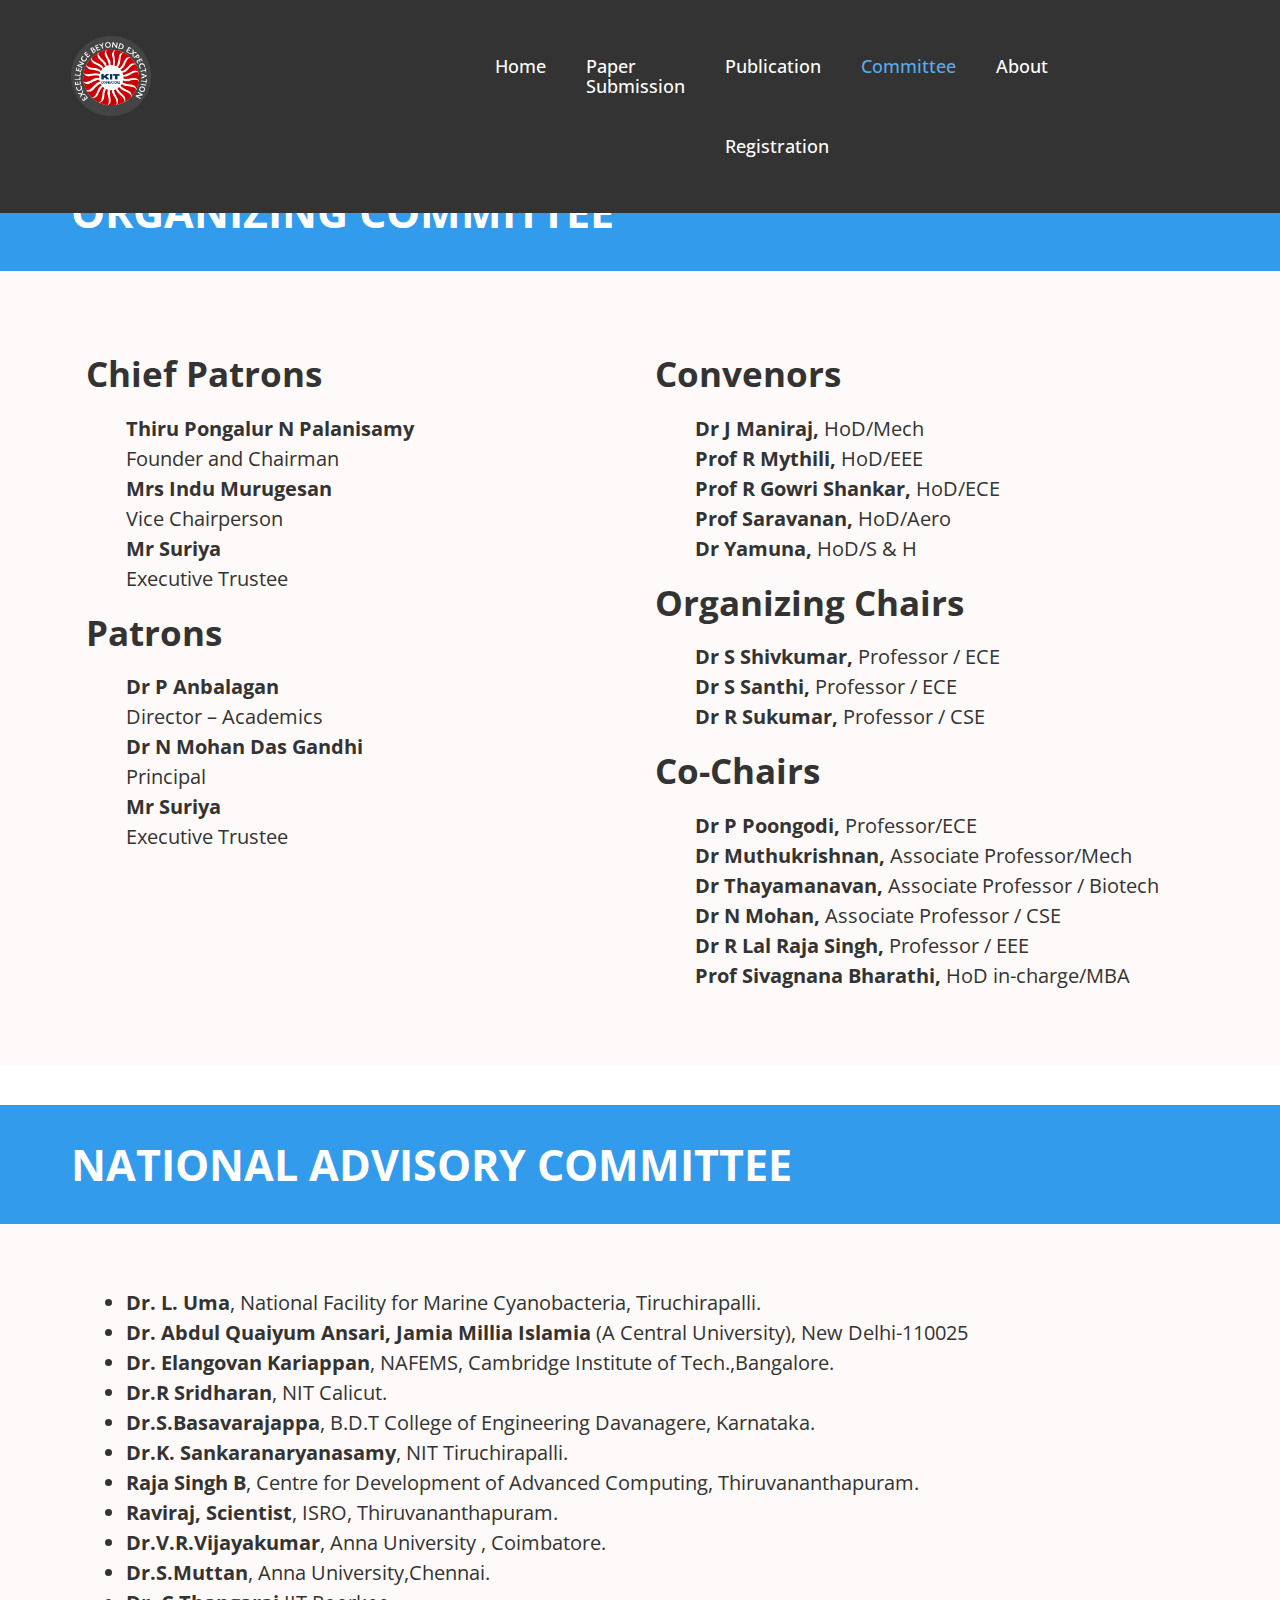
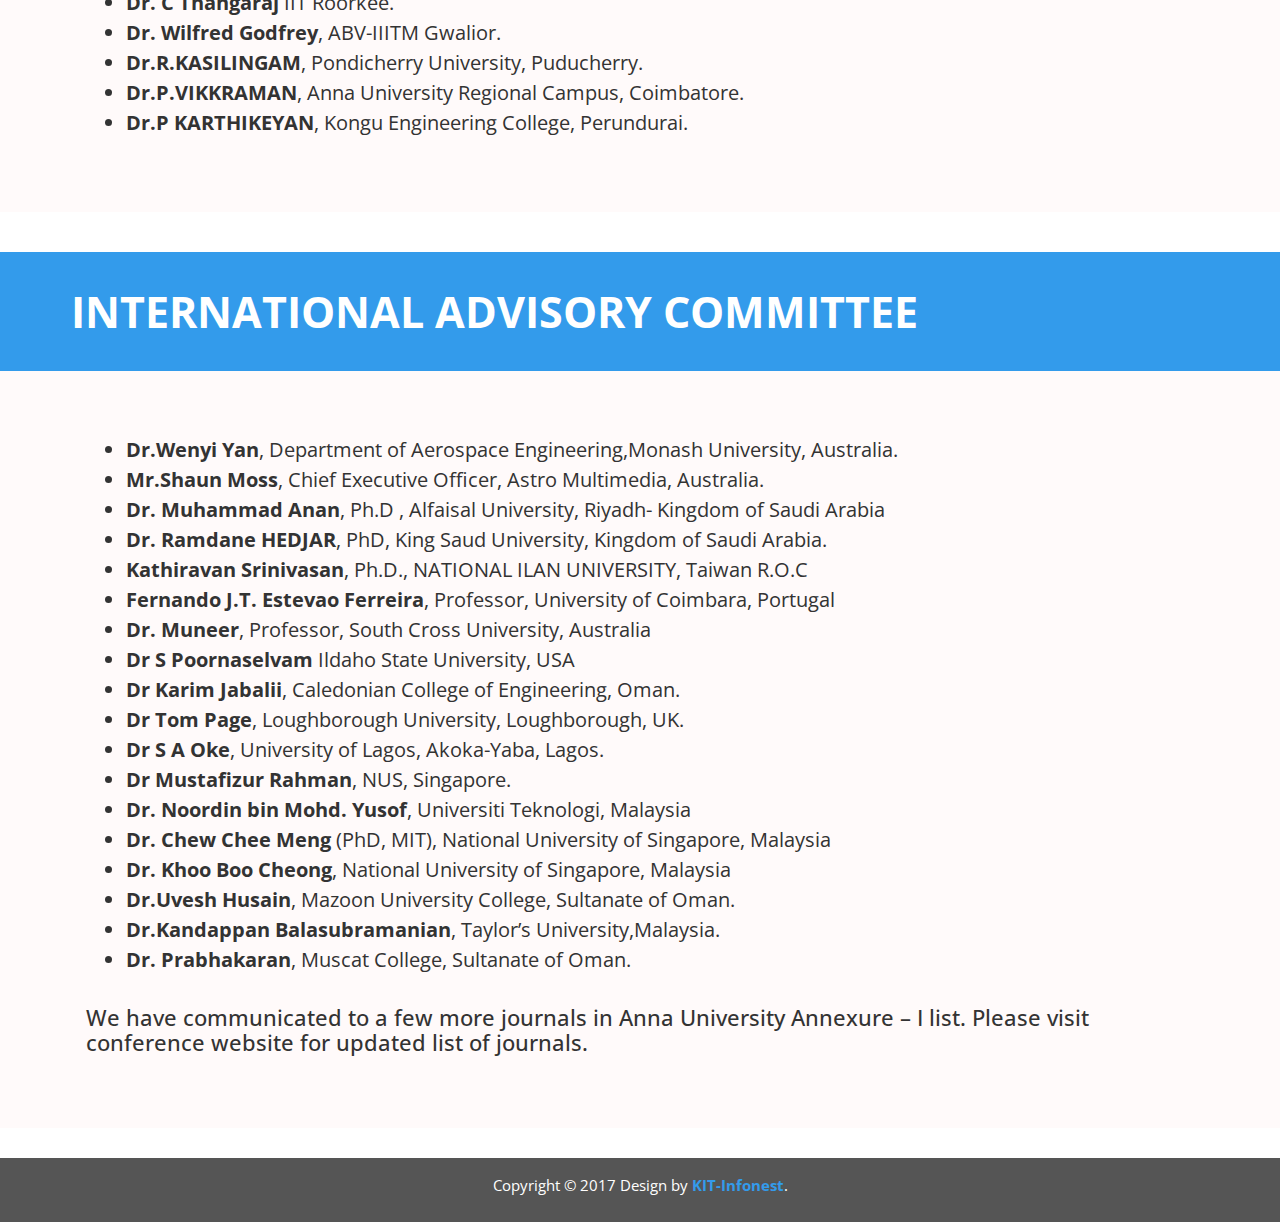
<file: committie.html>
<!DOCTYPE html>
<!--[if IE 9]> <html lang="en" class="ie9"> <![endif]-->
<!--[if !IE]><!-->
<html lang="en">
<!--<![endif]-->
	<head>
		<meta charset="utf-8">
		<title>KIT-ICSTEM</title>
		<meta name="description" content="KITCBE-ICSTEM">
		<meta name="author" content="G & J">

		<!-- Mobile Meta -->
		<!-- <meta name="viewport" content="width=device-width, initial-scale=1.0"> -->

		<!-- Favicon -->
		<link rel="shortcut icon" href="images/favicon.ico">

		<!-- Web Fonts -->
		<link href='http://fonts.googleapis.com/css?family=Open+Sans:400italic,700italic,400,700,300&amp;subset=latin,latin-ext' rel='stylesheet' type='text/css'>
		<link href='http://fonts.googleapis.com/css?family=Raleway:700,400,300' rel='stylesheet' type='text/css'>
		<link rel="stylesheet" href="https://cdnjs.cloudflare.com/ajax/libs/font-awesome/4.7.0/css/font-awesome.min.css">

		<!-- Bootstrap core CSS -->
		<link href="bootstrap/css/bootstrap.css" rel="stylesheet">

		<!-- Font Awesome CSS -->
		<link href="fonts/font-awesome/css/font-awesome.css" rel="stylesheet">

		<!-- Plugins -->
		<link href="css/animations.css" rel="stylesheet">

		<!-- Worthy core CSS file -->
		<link href="css/style.css" rel="stylesheet">

		<!-- Custom css -->
		<link href="css/custom.css" rel="stylesheet">
	</head>

	<body class="no-trans">
		<!-- scrollToTop -->
		<!-- ================ -->
		<div class="scrollToTop"><i class="icon-up-open-big"></i></div>

		<!-- header start -->
		<!-- ================ -->
		<header class="header fixed clearfix navbar navbar-fixed-top" style="background-color:#333">
			<div class="container">
				<div class="row">
					<div class="col-md-4">

						<!-- header-left start -->
						<!-- ================ -->
						<div class="header-left clearfix">

							<!-- logo -->
							<div class="logo smooth-scroll hidden-sm">
								<a href="#banner"><img id="logo" style="width:80px" src="images/logo.png" alt="Worthy"></a>
							</div>

							<!-- name-and-slogan -->
							<div class="site-name-and-slogan smooth-scroll">
								<div class="site-name" style="font-size:40px;"><a href="#banner"></a></div>
								<!-- <div class="site-slogan">Free Bootstrap Theme by <a target="_blank" href="http://htmlcoder.me">HtmlCoder</a></div> -->
							</div>

						</div>
						<!-- header-left end -->

					</div>
					<div class="col-md-8">

						<!-- header-right start -->
						<!-- ================ -->
						<div class="header-right clearfix">

							<!-- main-navigation start -->
							<!-- ================ -->
							<div class="main-navigation animated">

								<!-- navbar start -->
								<!-- ================ -->
								<nav class="navbar navbar-default" role="navigation">
									<div class="container-fluid">
										<div class="navbar-header">
											<button type="button" class="navbar-toggle" data-toggle="collapse" data-target="#myNavbar">
												<span class="icon-bar"></span>
												<span class="icon-bar"></span>
												<span class="icon-bar"></span>
											</button>
										</div>
										<div class="collapse navbar-collapse scrollspy smooth-scroll" id="myNavbar">
											<ul class="nav navbar-nav navbar-right">
												<li><a href="index.html" style="font-weight: 500;">Home</a></li>
												<li><a href="papers.html" style="font-weight: 500;">Paper<br>Submission</a></li>
												<li><a href="publication.html" style="font-weight: 500;">Publication</a></li>
												<li class="active"><a href="committie.html" style="font-weight: 500;">Committee</a></li>
												<li><a href="ieee.html" style="font-weight: 500;">About</a></li>
												<li><a href="Registration.html" style="font-weight: 500;">Registration</a></li>
											</ul>
										</div>
									</div>
									</div>
								</nav>
							</div>
						</div>
					</div>
				</div>
			</div>
		</header>

		<div class="">
			<div class="" style="background-color:#339BEB;margin-top:152px">
				<div class="container">
					<div class="pull-left" data-animation-effect="fadeIn">
						<h1 style="font-size:43px;color:#fff">ORGANIZING COMMITTEE <span></span></h1>
					</div>
				</div>
			</div>
			<div class="">
				<div class="">
					<div class="jumbotron" style="background-color:snow">
							<div class="container">
								<div class="col-lg-6">
									<h1 style="font-size:35px;">Chief Patrons </h1>
									<ul style="list-style:none;font-size:20px">
										<li><b>Thiru Pongalur N Palanisamy</b><br>
										Founder and Chairman</li>
										<li><b>Mrs Indu Murugesan</b><br>
										Vice Chairperson</li>
										<li><b>Mr Suriya</b><br>
										Executive Trustee</li>
									</ul>
									<h1 style="font-size:35px;">Patrons </h1>
									<ul style="list-style:none;font-size:20px">
										<li><b>Dr P Anbalagan</b><br>
										Director – Academics</li>
										<li><b>Dr N Mohan Das Gandhi</b><br>
										Principal</li>
										<li><b>Mr Suriya</b><br>
										Executive Trustee</li>
									</ul>
								</div>
								<div class="col-lg-6">
									<h1 style="font-size:35px;">Convenors</h1>
									<ul style="list-style:none;font-size:20px">
										<li><b>Dr J Maniraj,</b> HoD/Mech</li>
										<li><b>Prof R Mythili,</b> HoD/EEE</li>
										<li><b>Prof R Gowri Shankar,</b> HoD/ECE</li>
										<li><b>Prof Saravanan,</b> HoD/Aero</li>
										<li><b>Dr Yamuna, </b> HoD/S & H</li>
									</ul>
									<h1 style="font-size:35px;">Organizing Chairs</h1>
									<ul style="list-style:none;font-size:20px">
										<li><b>Dr S Shivkumar,</b> Professor / ECE</li>
										<li><b>Dr S Santhi,</b> Professor / ECE</li>
										<li><b>Dr R Sukumar,</b> Professor / CSE</li>
									</ul>
									<h1 style="font-size:35px;">Co-Chairs</h1>
									<ul style="list-style:none;font-size:20px">
										<li><b>Dr P Poongodi,</b> Professor/ECE</li>
										<li><b>Dr Muthukrishnan,</b> Associate Professor/Mech</li>
										<li><b>Dr Thayamanavan,</b> Associate Professor / Biotech</li>
										<li><b>Dr N Mohan,</b> Associate Professor / CSE</li>
										<li><b>Dr R Lal Raja Singh,</b> Professor / EEE</li>
										<li><b>Prof Sivagnana Bharathi, </b> HoD in-charge/MBA</li>
									</ul>
								</div>
							</div>
					</div>
				</div>
			</div>
		</div>

		<div class="">
			<div class="" style="background-color:#339BEB;margin-top:40px">
				<div class="container">
					<div class="pull-left" data-animation-effect="fadeIn">
						<h1 style="font-size:43px;color:#fff">NATIONAL  ADVISORY COMMITTEE <span></span></h1>
					</div>
				</div>
			</div>
			<div class="">
				<div class="">
					<div class="jumbotron" style="background-color:snow">
							<div class="container">
								<div class="col-lg-10">
									<ul style="font-size:20px">
										<li><b>Dr. L. Uma</b>, National Facility for Marine Cyanobacteria, Tiruchirapalli.</li>
										<li><b>Dr. Abdul Quaiyum Ansari, Jamia Millia Islamia </b>(A Central University), New Delhi-110025</li>
										<li><b>Dr. Elangovan Kariappan</b>, NAFEMS, Cambridge Institute of Tech.,Bangalore.</li>
										<li><b>Dr.R Sridharan</b>, NIT Calicut.</li>
										<li><b>Dr.S.Basavarajappa</b>, B.D.T College of Engineering Davanagere, Karnataka.</li>
										<li><b>Dr.K. Sankaranaryanasamy</b>, NIT Tiruchirapalli.</li>
										<li><b>Raja Singh B</b>, Centre for Development of Advanced Computing, Thiruvananthapuram. </li>
										<li><b>Raviraj, Scientist</b>, ISRO, Thiruvananthapuram.</li>
										<li><b>Dr.V.R.Vijayakumar</b>, Anna University , Coimbatore.</li>
										<li><b>Dr.S.Muttan</b>, Anna University,Chennai.</li>
										<li><b>Dr. C Thangaraj</b> IIT Roorkee.</li>
										<li><b>Dr. Wilfred Godfrey</b>, ABV-IIITM Gwalior.</li>
										<li><b>Dr.R.KASILINGAM</b>, Pondicherry University, Puducherry.</li>
										<li><b>Dr.P.VIKKRAMAN</b>, Anna University Regional Campus, Coimbatore.</li>
										<li><b>Dr.P KARTHIKEYAN</b>, Kongu Engineering College, Perundurai.</li>
									</ul>
								</div>
							</div>
					</div>
				</div>
			</div>
		</div>

		<div class="">
			<div class="" style="background-color:#339BEB;margin-top:40px">
				<div class="container">
					<div class="pull-left" data-animation-effect="fadeIn">
						<h1 style="font-size:43px;color:#fff">INTERNATIONAL  ADVISORY COMMITTEE <span></span></h1>
					</div>
				</div>
			</div>
			<div class="">
				<div class="">
					<div class="jumbotron" style="background-color:snow">
							<div class="container">
								<div class="col-lg-9">
									<ul style="font-size:20px">
										<li><b>Dr.Wenyi Yan</b>, Department of Aerospace Engineering,Monash University, Australia.</li>
										<li><b>Mr.Shaun Moss</b>, Chief Executive Officer, Astro Multimedia, Australia.</li>
										<li><b>Dr. Muhammad Anan</b>, Ph.D , Alfaisal University, Riyadh- Kingdom of Saudi Arabia  </li>
										<li><b>Dr. Ramdane HEDJAR</b>, PhD, King Saud University, Kingdom of Saudi Arabia.</li>
										<li><b>Kathiravan Srinivasan</b>, Ph.D., NATIONAL ILAN UNIVERSITY, Taiwan R.O.C</li>
										<li><b>Fernando J.T. Estevao Ferreira</b>, Professor, University of Coimbara, Portugal</li>
										<li><b>Dr. Muneer</b>, Professor, South Cross University, Australia</li>
										<li><b>Dr S Poornaselvam</b> Ildaho State University, USA</li>
										<li><b>Dr Karim Jabalii</b>, Caledonian College of Engineering, Oman.</li>
										<li><b>Dr Tom Page</b>, Loughborough University,  Loughborough, UK.</li>
										<li><b>Dr S A Oke</b>,  University of Lagos, Akoka-Yaba, Lagos.</li>
										<li><b>Dr Mustafizur Rahman</b>, NUS, Singapore.</li>
										<li><b>Dr. Noordin bin Mohd. Yusof</b>, Universiti Teknologi, Malaysia</li>
										<li><b>Dr. Chew Chee Meng </b>(PhD, MIT), National University of Singapore, Malaysia</li>
										<li><b>Dr. Khoo Boo Cheong</b>, National University of Singapore, Malaysia</li>
										<li><b>Dr.Uvesh Husain</b>, Mazoon University College, Sultanate of Oman.</li>
										<li><b>Dr.Kandappan Balasubramanian</b>, Taylor’s University,Malaysia.</li>
										<li><b>Dr. Prabhakaran</b>, Muscat College, Sultanate of Oman.</li>
									</ul>
								</div>
								<div class="col-lg-12">
									<h3>We have communicated to a few more journals in Anna University Annexure – I list. Please visit conference website for updated list of journals. </h3>
							</div>
					</div>
				</div>
			</div>
		</div>

		<footer>
			<div class="" style="background-color:#555">
				<div class="container">
					<div class="">
						<div class="col-md-12">
							<p class="text-center" style="color:#fff">Copyright © 2017 Design by <a style="color: #339BEB;text-decoration:none;font-weight:bold;" target="_blank" href="http://kitinfonest.com/">KIT-Infonest</a>.</p>						</div>
					</div>
				</div>
			</div>
		</footer>



  </body>
  </html>
</file>
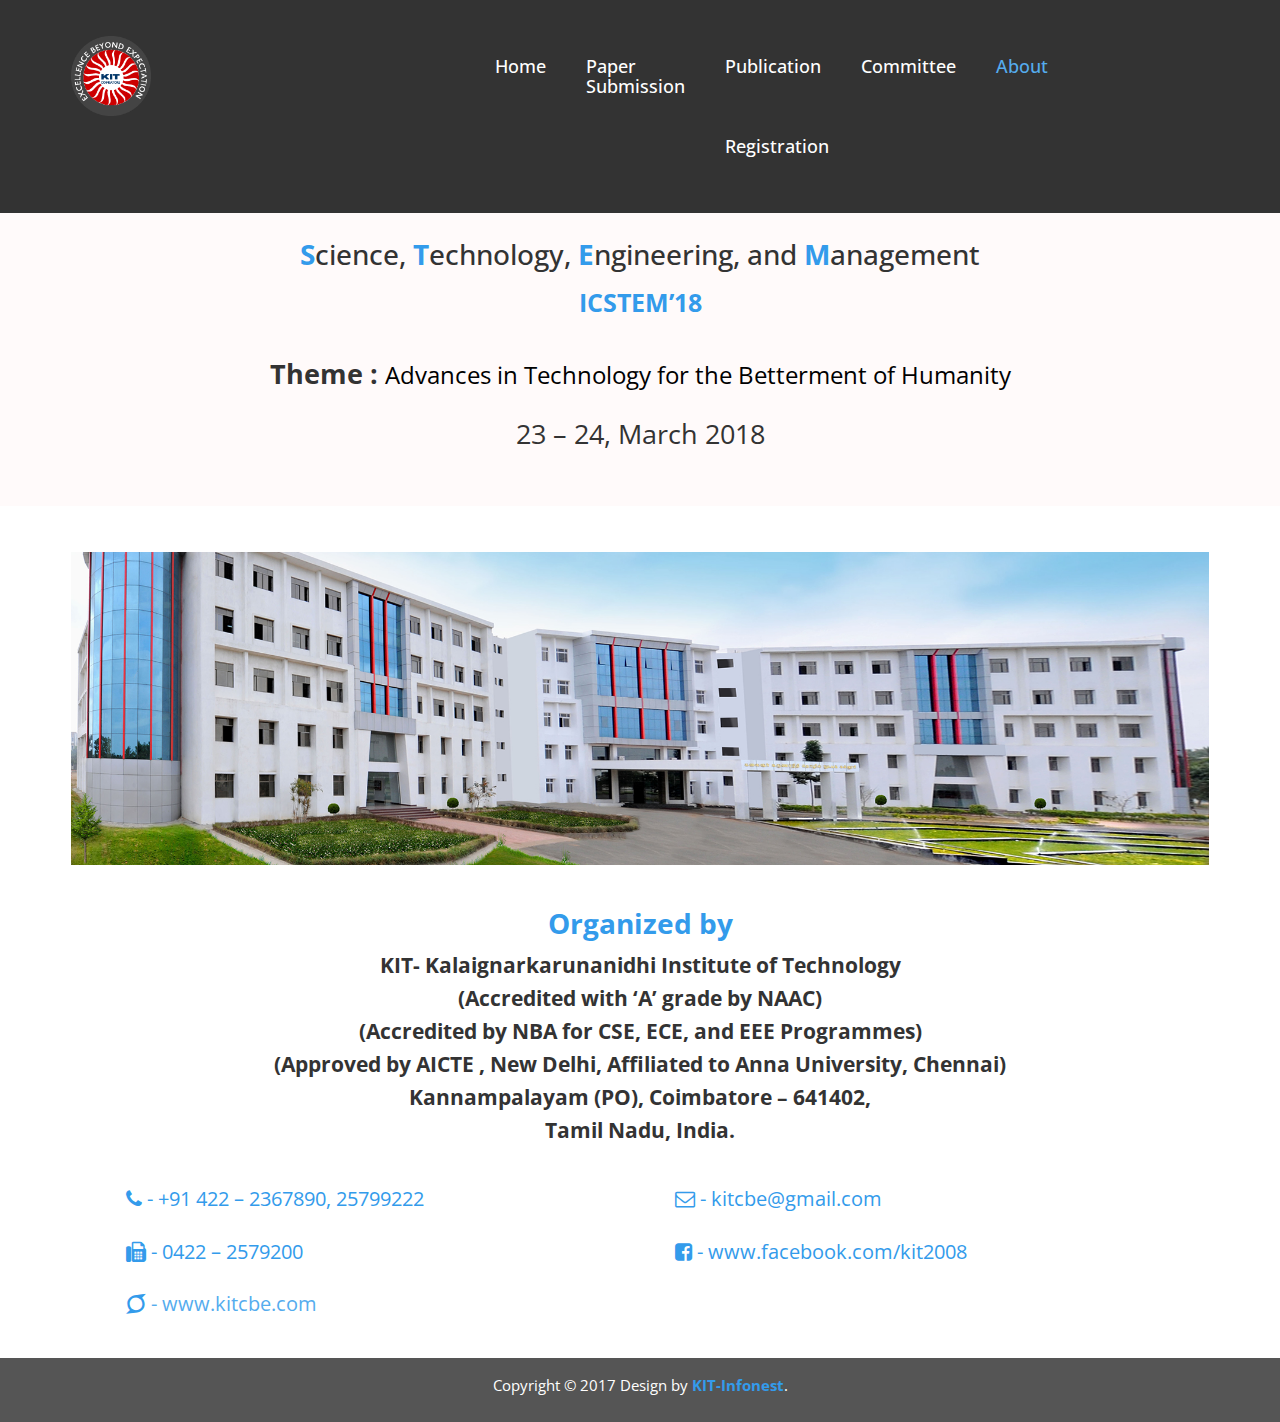
<file: ieee.html>
<!DOCTYPE html>
<!--[if IE 9]> <html lang="en" class="ie9"> <![endif]-->
<!--[if !IE]><!-->
<html lang="en">
<!--<![endif]-->
	<head>
		<meta charset="utf-8">
		<title>KIT-ICSTEM</title>
		<meta name="description" content="KITCBE-ICSTEM">
		<meta name="author" content="G & J">

		<!-- Mobile Meta -->
		<!-- <meta name="viewport" content="width=device-width, initial-scale=1.0"> -->

		<!-- Favicon -->
		<link rel="shortcut icon" href="images/favicon.ico">

		<!-- Web Fonts -->
		<link href='http://fonts.googleapis.com/css?family=Open+Sans:400italic,700italic,400,700,300&amp;subset=latin,latin-ext' rel='stylesheet' type='text/css'>
		<link href='http://fonts.googleapis.com/css?family=Raleway:700,400,300' rel='stylesheet' type='text/css'>
		<link rel="stylesheet" href="https://cdnjs.cloudflare.com/ajax/libs/font-awesome/4.7.0/css/font-awesome.min.css">

		<!-- Bootstrap core CSS -->
		<link href="bootstrap/css/bootstrap.css" rel="stylesheet">

		<!-- Font Awesome CSS -->
		<link href="fonts/font-awesome/css/font-awesome.css" rel="stylesheet">

		<!-- Plugins -->
		<link href="css/animations.css" rel="stylesheet">

		<!-- Worthy core CSS file -->
		<link href="css/style.css" rel="stylesheet">

		<!-- Custom css -->
		<link href="css/custom.css" rel="stylesheet">
	</head>

	<body class="no-trans">
		<!-- scrollToTop -->
		<!-- ================ -->
		<div class="scrollToTop"><i class="icon-up-open-big"></i></div>

		<!-- header start -->
		<!-- ================ -->
		<header class="header fixed clearfix navbar navbar-fixed-top" style="background-color:#333 ;">
			<div class="container">
				<div class="row">
					<div class="col-md-4">

						<!-- header-left start -->
						<!-- ================ -->
						<div class="header-left clearfix">

							<!-- logo -->
							<div class="logo smooth-scroll hidden-sm">
								<a href="#"><img id="logo" style="width:80px" src="images/logo.png" alt="KIT"></a>
							</div>

							<!-- name-and-slogan -->
							<div class="site-name-and-slogan smooth-scroll">
								<div class="site-name" style="font-size:40px;"><a href="#"></a></div>
								<!-- <div class="site-slogan">Free Bootstrap Theme by <a target="_blank" href="http://htmlcoder.me">HtmlCoder</a></div> -->
							</div>

						</div>
						<!-- header-left end -->

					</div>
					<div class="col-md-8">

						<!-- header-right start -->
						<!-- ================ -->
						<div class="header-right clearfix">

							<!-- main-navigation start -->
							<!-- ================ -->
							<div class="main-navigation animated">

								<!-- navbar start -->
								<!-- ================ -->
								<nav class="navbar navbar-default" role="navigation">
									<div class="container-fluid">
								    <div class="navbar-header">
								      <button type="button" class="navbar-toggle" data-toggle="collapse" data-target="#myNavbar">
								        <span class="icon-bar"></span>
								        <span class="icon-bar"></span>
								        <span class="icon-bar"></span>
								      </button>
								    </div>
										<div class="collapse navbar-collapse scrollspy smooth-scroll" id="myNavbar">
								      <ul class="nav navbar-nav navbar-right">
												<li><a href="index.html" style="font-weight: 500;">Home</a></li>
												<li><a href="papers.html" style="font-weight: 500;">Paper<br>Submission</a></li>
												<li><a href="publication.html" style="font-weight: 500;">Publication</a></li>
												<li><a href="committie.html" style="font-weight: 500;">Committee</a></li>
												<li class="active"><a href="ieee.html" style="font-weight: 500;">About</a></li>
												<li><a href="Registration.html" style="font-weight: 500;">Registration</a></li>
								      </ul>
								    </div>
								  </div>
									</div>
								</nav>
							</div>
						</div>
					</div>
				</div>
			</div>
		</header>

		<!-- section start -->
		<!-- ================ -->
<div class="">
	<div class="">
		<div class="">
			<div class="jumbotron" style="background-color:snow;padding-top:160px;">
				<h1 style="font-size:35px;text-align:center">International Conference on</h1>
				<h2 style="font-size:28px;text-align:center"><span style="color:#339BEB;font-weight:bold;">S</span>cience, <span style="color:#339BEB;font-weight:bold;">T</span>echnology, <span style="color:#339BEB;font-weight:bold;">E</span>ngineering, and <span style="color:#339BEB;font-weight:bold;">M</span>anagement</h2>
				<h3 style="font-size:25px;text-align:center"><span style="color:#339BEB;font-weight:bold;">ICSTEM’18</span></h3><br>
				<h4 style="font-size:27px;text-align:center">
					Theme : <span style="font-size:24px;color:#000;font-weight:normal">Advances in Technology for the Betterment of Humanity</span><br><br>
					<span style="font-weight:normal;font-size24px;color:#333">23 – 24, March 2018</span>
				</h4>
			</div>
			<div class="container">
				<img src="images/clg.jpg" alt="KIT"><br>
				<h2 style="font-size:28px;text-align:center;color:#339BEB;font-weight:bold">Organized by</h2>
				<h4 style="font-size:21px;text-align:center">KIT- Kalaignarkarunanidhi Institute of Technology</h4>
				<h4 style="font-size:21px;text-align:center">(Accredited with ‘A’ grade by NAAC)</h4>
				<h4 style="font-size:21px;text-align:center">(Accredited by NBA for CSE, ECE, and EEE Programmes)</h4>
				<h4 style="font-size:21px;text-align:center">(Approved by AICTE , New Delhi, Affiliated to Anna University, Chennai)</h4>
				<h4 style="font-size:21px;text-align:center">Kannampalayam (PO), Coimbatore – 641402,</h4>
				<h4 style="font-size:21px;text-align:center">Tamil Nadu, India.</h4>
			</div>
			<div class="container">
				<ul style="list-style:none;">
					<div class="col-lg-6">
						<li style="color:#339BEB;font-size:20px"><i style="color:#339BEB;" class="fa fa-phone" aria-hidden="true"></i> - +91 422 – 2367890, 25799222</li><br>
						<li style="color:#339BEB;font-size:20px"><i style="color:#339BEB;" class="fa fa-fax" aria-hidden="true"></i> - 0422 – 2579200</li><br>
						<a style="text-decoration:none;" href="http://kitcbe.com/"><li style="font-size:20px"><i style="color:#339BEB;" class="fa fa-superpowers" aria-hidden="true"></i> - www.kitcbe.com</li><br></a>
					</div>
					<div class="col-lg-6">
						<a style="text-decoration:none;" href="mailto:kitcbe.com"><li style="color:#339BEB;font-size:20px"><i style="color:#339BEB;" class="fa fa-envelope-o" aria-hidden="true"></i> - kitcbe@gmail.com</li></a><br>
						<a style="text-decoration:none;" href="https://www.facebook.com/kit2008/"><li style="color:#339BEB;font-size:20px"><i style="color:#339BEB;" class="fa fa-facebook-square" aria-hidden="true"></i> - www.facebook.com/kit2008</li><br></a>
					</div>
				</ul>
			</div>
		</div>
	</div>
</div>



		<!-- section end -->

		<!-- footer start -->
		<!-- ================ -->
		<footer>
			<div class="" style="background-color:#555">
				<div class="container">
					<div class="">
						<div class="col-md-12">
							<p class="text-center" style="color:#fff">Copyright © 2017 Design by <a style="color: #339BEB;text-decoration:none;font-weight:bold;" target="_blank" href="http://kitinfonest.com/">KIT-Infonest</a>.</p>
						</div>
					</div>
				</div>
			</div>
		</footer>
		<!-- footer end -->

		<!-- JavaScript files placed at the end of the document so the pages load faster
		================================================== -->
		<!-- Jquery and Bootstap core js files -->
		<script type="text/javascript" src="plugins/jquery.min.js"></script>
		<script type="text/javascript" src="bootstrap/js/bootstrap.min.js"></script>

		<!-- Modernizr javascript -->
		<script type="text/javascript" src="plugins/modernizr.js"></script>

		<!-- Isotope javascript -->
		<script type="text/javascript" src="plugins/isotope/isotope.pkgd.min.js"></script>

		<!-- Backstretch javascript -->
		<script type="text/javascript" src="plugins/jquery.backstretch.min.js"></script>

		<!-- Appear javascript -->
		<script type="text/javascript" src="plugins/jquery.appear.js"></script>

		<!-- Initialization of Plugins -->
		<script type="text/javascript" src="js/template.js"></script>

		<!-- Custom Scripts -->
		<script type="text/javascript" src="js/custom.js"></script>

	</body>
</html>
</file>
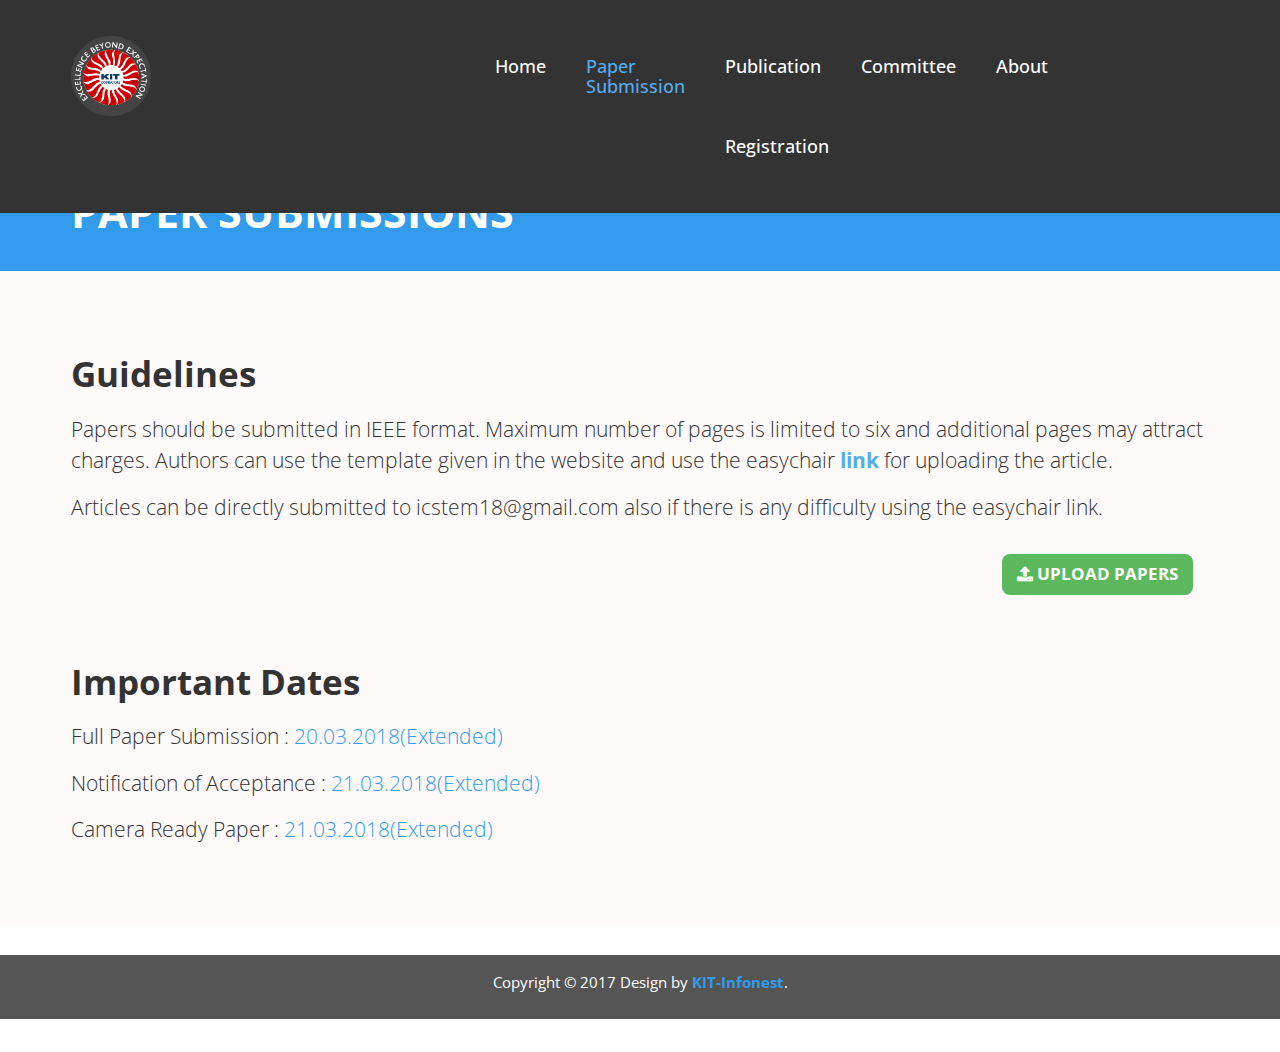
<file: papers.html>
<!DOCTYPE html>
<!--[if IE 9]> <html lang="en" class="ie9"> <![endif]-->
<!--[if !IE]><!-->
<html lang="en">
	<head>
		<meta charset="utf-8">
		<title>KIT-ICSTEM</title>
		<meta name="description" content="KITCBE-ICSTEM">
		<meta name="author" content="G & J">

		<!-- Mobile Meta -->
		<!-- <meta name="viewport" content="width=device-width, initial-scale=1.0"> -->

		<!-- Favicon -->
		<link rel="shortcut icon" href="images/favicon.ico">

		<!-- Web Fonts -->
		<link href='http://fonts.googleapis.com/css?family=Open+Sans:400italic,700italic,400,700,300&amp;subset=latin,latin-ext' rel='stylesheet' type='text/css'>
		<link href='http://fonts.googleapis.com/css?family=Raleway:700,400,300' rel='stylesheet' type='text/css'>
		<link rel="stylesheet" href="https://cdnjs.cloudflare.com/ajax/libs/font-awesome/4.7.0/css/font-awesome.min.css">

		<!-- Bootstrap core CSS -->
		<link href="bootstrap/css/bootstrap.css" rel="stylesheet">

		<!-- Font Awesome CSS -->
		<link href="fonts/font-awesome/css/font-awesome.css" rel="stylesheet">

		<!-- Plugins -->
		<link href="css/animations.css" rel="stylesheet">

		<!-- Worthy core CSS file -->
		<link href="css/style.css" rel="stylesheet">

		<!-- Custom css -->
		<link href="css/custom.css" rel="stylesheet">
	</head>

	<body class="no-trans">
		<!-- scrollToTop -->
		<!-- ================ -->
		<div class="scrollToTop"><i class="icon-up-open-big"></i></div>

		<!-- header start -->
		<!-- ================ -->
		<header class="header fixed clearfix navbar navbar-fixed-top" style="background-color:#333">
			<div class="container">
				<div class="row">
					<div class="col-md-4">

						<!-- header-left start -->
						<!-- ================ -->
						<div class="header-left clearfix">

							<!-- logo -->
							<div class="logo smooth-scroll hidden-sm">
								<a href="#banner"><img id="logo" style="width:80px" src="images/logo.png" alt="Worthy"></a>
							</div>

							<!-- name-and-slogan -->
							<div class="site-name-and-slogan smooth-scroll">
								<div class="site-name" style="font-size:40px;"><a href="#banner"></a></div>
								<!-- <div class="site-slogan">Free Bootstrap Theme by <a target="_blank" href="http://htmlcoder.me">HtmlCoder</a></div> -->
							</div>

						</div>
						<!-- header-left end -->

					</div>
					<div class="col-md-8">

						<!-- header-right start -->
						<!-- ================ -->
						<div class="header-right clearfix">

							<!-- main-navigation start -->
							<!-- ================ -->
							<div class="main-navigation animated">

								<!-- navbar start -->
								<!-- ================ -->
								<nav class="navbar navbar-default" role="navigation">
									<div class="container-fluid">
										<div class="navbar-header">
											<button type="button" class="navbar-toggle" data-toggle="collapse" data-target="#myNavbar">
												<span class="icon-bar"></span>
												<span class="icon-bar"></span>
												<span class="icon-bar"></span>
											</button>
										</div>
										<div class="collapse navbar-collapse scrollspy smooth-scroll" id="myNavbar">
											<ul class="nav navbar-nav navbar-right">
												<li><a href="index.html" style="font-weight:500">Home</a></li>
												<li class="active"><a href="papers.html" style="font-weight:500">Paper<br>Submission</a></li>
												<li><a href="publication.html" style="font-weight:500">Publication</a></li>
												<li><a href="committie.html" style="font-weight:500">Committee</a></li>
												<li><a href="ieee.html" style="font-weight:500">About</a></li>
												<li><a href="Registration.html" style="font-weight:500">Registration</a></li>
											</ul>
										</div>
									</div>
									</div>
								</nav>
							</div>
						</div>
					</div>
				</div>
			</div>
		</header>

		<div class="">
			<div class="" style="background-color:#339BEB;margin-top:152px">
				<div class="container">
					<div class="pull-left" data-animation-effect="fadeIn">
						<h1 style="font-size:43px;color:#fff">PAPER SUBMISSIONS <span></span></h1>
					</div>
				</div>
			</div>
			<div class="">
				<div class="">
					<div class="jumbotron" style="background-color:snow">
						<div class="container">
							<h1 style="font-size:35px;">Guidelines </h1>
							<p>Papers should be submitted in IEEE format. Maximum number of pages is limited to six and additional pages may attract charges. Authors can use the template given in the website and use the easychair <a style="font-weight:bold;" href="https://easychair.org/conferences/?conf=2018icstem">link</a> for uploading the article.</p>
							<p>Articles can be directly submitted to icstem18@gmail.com also if there is any difficulty using the easychair link.</p>
							<div class="container">
								<a href="https://easychair.org/conferences/?conf=2018icstem"><button type="button" class="btn btn-success btn-large pull-right" name="button"><i class="fa fa-upload" aria-hidden="true"></i> Upload Papers</button></a>
							</div>
						</div>
						<div class="container">
							<h1 style="font-size:35px;">Important Dates</h1>
							<p>Full Paper Submission : <span style="color:#339BEB">20.03.2018(Extended)</span></p>
							<p>Notification of Acceptance : <span style="color:#339BEB">21.03.2018(Extended)</span></p>
							<p>Camera Ready Paper : <span style="color:#339BEB">21.03.2018(Extended)</span></p>
						</div>
					</div>
				</div>
			</div>
		</div>

		<footer>
			<div class="" style="background-color:#555">
				<div class="container">
					<div class="">
						<div class="col-md-12">
							<p class="text-center" style="color:#fff">Copyright © 2017 Design by <a style="color: #339BEB;text-decoration:none;font-weight:bold;" target="_blank" href="http://kitinfonest.com/">KIT-Infonest</a>.</p>						</div>
						</div>
					</div>
				</div>
			</div>
		</footer>



  </body>
  </html>
</file>
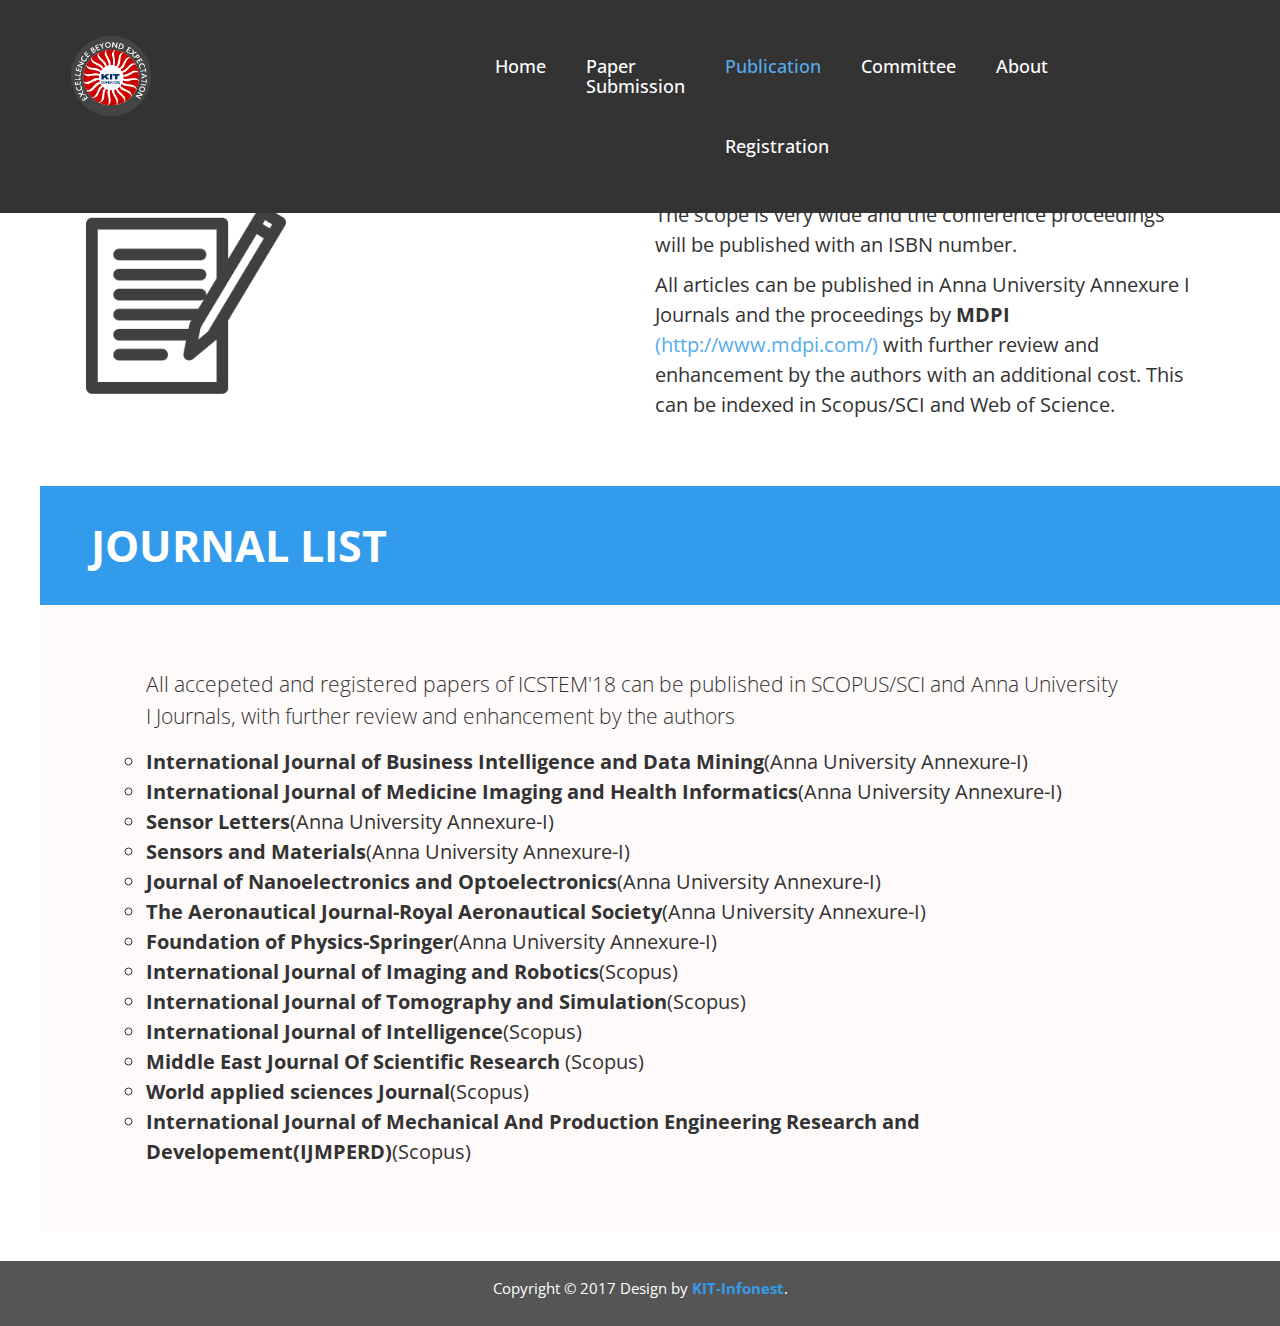
<file: publication.html>
<!DOCTYPE html>
<!--[if IE 9]> <html lang="en" class="ie9"> <![endif]-->
<!--[if !IE]><!-->
<html lang="en">
	<head>
		<meta charset="utf-8">
		<title>KIT-ICSTEM</title>
		<meta name="description" content="KITCBE-ICSTEM">
		<meta name="author" content="G & J">

		<!-- Mobile Meta -->
		<!-- <meta name="viewport" content="width=device-width, initial-scale=1.0"> -->

		<!-- Favicon -->
		<link rel="shortcut icon" href="images/favicon.ico">

		<!-- Web Fonts -->
		<link href='http://fonts.googleapis.com/css?family=Open+Sans:400italic,700italic,400,700,300&amp;subset=latin,latin-ext' rel='stylesheet' type='text/css'>
		<link href='http://fonts.googleapis.com/css?family=Raleway:700,400,300' rel='stylesheet' type='text/css'>
		<link rel="stylesheet" href="https://cdnjs.cloudflare.com/ajax/libs/font-awesome/4.7.0/css/font-awesome.min.css">

		<!-- Bootstrap core CSS -->
		<link href="bootstrap/css/bootstrap.css" rel="stylesheet">

		<!-- Font Awesome CSS -->
		<link href="fonts/font-awesome/css/font-awesome.css" rel="stylesheet">

		<!-- Plugins -->
		<link href="css/animations.css" rel="stylesheet">

		<!-- Worthy core CSS file -->
		<link href="css/style.css" rel="stylesheet">

		<!-- Custom css -->
		<link href="css/custom.css" rel="stylesheet">
	</head>

	<body class="no-trans">
		<!-- scrollToTop -->
		<!-- ================ -->
		<div class="scrollToTop"><i class="icon-up-open-big"></i></div>

		<!-- header start -->
		<!-- ================ -->
		<header class="header fixed clearfix navbar navbar-fixed-top" style="background-color:#333">
			<div class="container">
				<div class="row">
					<div class="col-md-4">

						<!-- header-left start -->
						<!-- ================ -->
						<div class="header-left clearfix">

							<!-- logo -->
							<div class="logo smooth-scroll hidden-sm">
								<a href="#banner"><img id="logo" style="width:80px" src="images/logo.png" alt="Worthy"></a>
							</div>

							<!-- name-and-slogan -->
							<div class="site-name-and-slogan smooth-scroll">
								<div class="site-name" style="font-size:40px;"><a href="#banner"></a></div>
								<!-- <div class="site-slogan">Free Bootstrap Theme by <a target="_blank" href="http://htmlcoder.me">HtmlCoder</a></div> -->
							</div>

						</div>
						<!-- header-left end -->

					</div>
					<div class="col-md-8">

						<!-- header-right start -->
						<!-- ================ -->
						<div class="header-right clearfix">

							<!-- main-navigation start -->
							<!-- ================ -->
							<div class="main-navigation animated">

								<!-- navbar start -->
								<!-- ================ -->
								<nav class="navbar navbar-default" role="navigation">
									<div class="container-fluid">
										<div class="navbar-header">
											<button type="button" class="navbar-toggle" data-toggle="collapse" data-target="#myNavbar">
												<span class="icon-bar"></span>
												<span class="icon-bar"></span>
												<span class="icon-bar"></span>
											</button>
										</div>
										<div class="collapse navbar-collapse scrollspy smooth-scroll" id="myNavbar">
											<ul class="nav navbar-nav navbar-right">
												<li><a href="index.html" style="font-weight:500">Home</a></li>
												<li><a href="papers.html" style="font-weight:500">Paper<br>Submission</a></li>
												<li class="active"><a href="publication.html" style="font-weight:500">Publication</a></li>
												<li><a href="committie.html" style="font-weight:500">Committee</a></li>
												<li><a href="ieee.html" style="font-weight:500">About</a></li>
												<li><a href="Registration.html" style="font-weight:500">Registration</a></li>
											</ul>
										</div>
									</div>
									</div>
								</nav>
							</div>
						</div>
					</div>
				</div>
			</div>
		</header>

	<div class="container" style="padding-top:200px;">
		<div class="row-eq-height">
			<div class="col-lg-6">
	<img src="./images/paper.png" height="200px" width="200px" alt="paper">
	</div>
	<div class="col-lg-6" style="font-size:20px">
<p>The scope is very wide and the conference proceedings will be published with an ISBN number.
</p>
<p>All articles can be published in Anna University Annexure I Journals and the proceedings by <b>MDPI</b> <a href="http://www.mdpi.com/">(http://www.mdpi.com/)</a> with further review and enhancement by the authors with an additional cost. This can be indexed in Scopus/SCI and Web of Science.</p>
</div>
</div>
</div>
<div class="">
	<ul style="list-style:none;">
		<div class="">
			<div class="" style="background-color:#339BEB;margin-top:40px">
				<div class="container">
					<div class="pull-left" data-animation-effect="fadeIn">
						<h1 style="font-size:43px;color:#fff">JOURNAL LIST<span></span></h1>
					</div>
				</div>
			</div>
			<div class="">
				<div class="">
					<div class="jumbotron" style="background-color:snow">
							<div class="container">
								<div class="col-lg-11">
									<ul style="font-size:20px">
										<p>All accepeted and registered papers of ICSTEM'18 can be published in SCOPUS/SCI and Anna University I Journals, with further review and enhancement by the authors</p>
										<li><b>International Journal of Business Intelligence and Data Mining</b></b>(Anna University Annexure-I)</li>
										<li><b>International Journal of Medicine Imaging and Health Informatics</b></b>(Anna University Annexure-I)</li>
										<li><b>Sensor Letters</b>(Anna University Annexure-I)</li>
										<li><b>Sensors and Materials</b>(Anna University Annexure-I)</li>
										<li><b>Journal of Nanoelectronics and Optoelectronics</b>(Anna University Annexure-I)</li>
										<li><b>The Aeronautical Journal-Royal Aeronautical Society</b>(Anna University Annexure-I)</li>
										<li><b>Foundation of Physics-Springer</b>(Anna University Annexure-I)</li>
										<li><b>International Journal of Imaging and Robotics</b>(Scopus)</li>
										<li><b>International Journal of Tomography and Simulation</b>(Scopus)</li>
										<li><b>International Journal of  Intelligence</b>(Scopus)</li>
					<li><b>Middle East Journal Of Scientific Research </b>(Scopus)</li>
					<li><b>World applied sciences Journal</b>(Scopus)</li>
										<li><b>International Journal of Mechanical And Production Engineering Research and Developement(IJMPERD)</b>(Scopus)</li>

					
									</ul>
								</div>
							</div>
					</div>
				</div>
			</div>
		</div>
	</ul>
</div>
		<footer >
			<div class="" style="background-color:#555;">
				<div class="container">
					<div class="">
						<div class="col-md-12">
							<p class="text-center" style="color:#fff">Copyright © 2017 Design by <a style="color: #339BEB;text-decoration:none;font-weight:bold;" target="_blank" href="http://kitinfonest.com/">KIT-Infonest</a>.</p>						</div>
						</div>
					</div>
				</div>
		</footer>



  </body>
  </html>
</file>
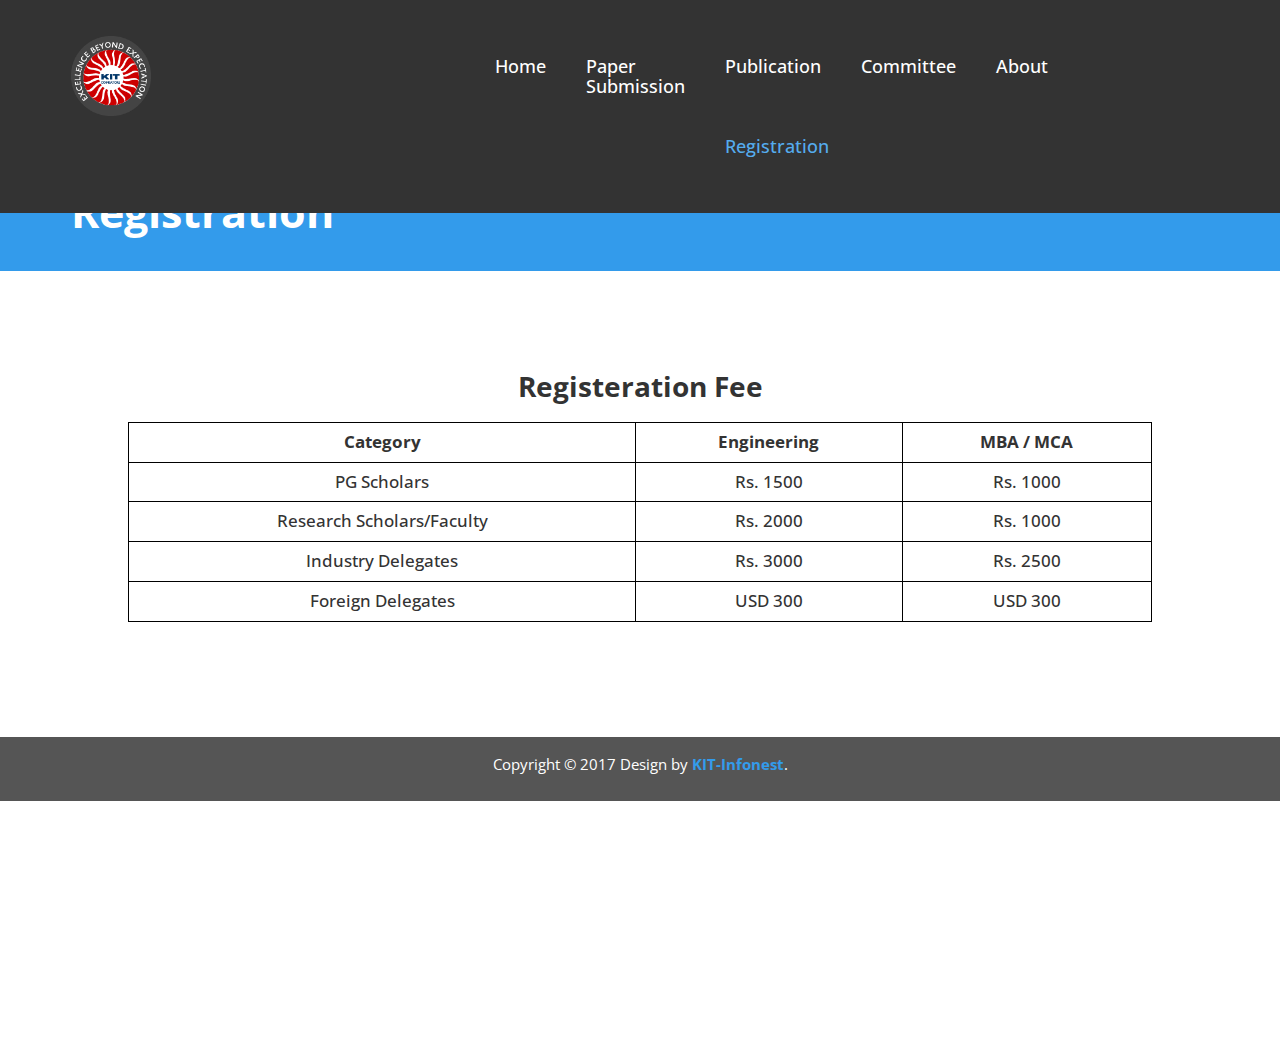
<file: Registration.html>
<!DOCTYPE html>
<!--[if IE 9]> <html lang="en" class="ie9"> <![endif]-->
<!--[if !IE]><!-->
<html lang="en">
<!--<![endif]-->
	<head>
		<meta charset="utf-8">
		<title>KIT-ICSTEM</title>
		<meta name="description" content="KITCBE-ICSTEM">
		<meta name="author" content="G & J">

		<!-- Mobile Meta -->
		<!-- <meta name="viewport" content="width=device-width, initial-scale=1.0"> -->

		<!-- Favicon -->
		<link rel="shortcut icon" href="images/favicon.ico">

		<!-- Web Fonts -->
		<link href='http://fonts.googleapis.com/css?family=Open+Sans:400italic,700italic,400,700,300&amp;subset=latin,latin-ext' rel='stylesheet' type='text/css'>
		<link href='http://fonts.googleapis.com/css?family=Raleway:700,400,300' rel='stylesheet' type='text/css'>
		<link rel="stylesheet" href="https://cdnjs.cloudflare.com/ajax/libs/font-awesome/4.7.0/css/font-awesome.min.css">

		<!-- Bootstrap core CSS -->
		<link href="bootstrap/css/bootstrap.css" rel="stylesheet">

		<!-- Font Awesome CSS -->
		<link href="fonts/font-awesome/css/font-awesome.css" rel="stylesheet">

		<!-- Plugins -->
		<link href="css/animations.css" rel="stylesheet">

		<!-- Worthy core CSS file -->
		<link href="css/style.css" rel="stylesheet">

		<!-- Custom css -->
		<link href="css/custom.css" rel="stylesheet">
	</head>

	<body class="no-trans">
		<!-- scrollToTop -->
		<!-- ================ -->
		<div class="scrollToTop"><i class="icon-up-open-big"></i></div>

		<!-- header start -->
		<!-- ================ -->
		<header class="header fixed clearfix navbar navbar-fixed-top" style="background-color:#333">
			<div class="container">
				<div class="row">
					<div class="col-md-4">

						<!-- header-left start -->
						<!-- ================ -->
						<div class="header-left clearfix">

							<!-- logo -->
							<div class="logo smooth-scroll hidden-sm">
								<a href="#banner"><img id="logo" style="width:80px" src="images/logo.png" alt="Worthy"></a>
							</div>

							<!-- name-and-slogan -->
							<div class="site-name-and-slogan smooth-scroll">
								<div class="site-name" style="font-size:40px;"><a href="#banner"></a></div>
								<!-- <div class="site-slogan">Free Bootstrap Theme by <a target="_blank" href="http://htmlcoder.me">HtmlCoder</a></div> -->
							</div>

						</div>
						<!-- header-left end -->

					</div>
					<div class="col-md-8">

						<!-- header-right start -->
						<!-- ================ -->
						<div class="header-right clearfix">

							<!-- main-navigation start -->
							<!-- ================ -->
							<div class="main-navigation animated">

								<!-- navbar start -->
								<!-- ================ -->
								<nav class="navbar navbar-default" role="navigation">
									<div class="container-fluid">
										<div class="navbar-header">
											<button type="button" class="navbar-toggle" data-toggle="collapse" data-target="#myNavbar">
												<span class="icon-bar"></span>
												<span class="icon-bar"></span>
												<span class="icon-bar"></span>
											</button>
										</div>
										<div class="collapse navbar-collapse scrollspy smooth-scroll" id="myNavbar">
											<ul class="nav navbar-nav navbar-right">
												<li><a href="index.html" style="font-weight:500">Home</a></li>
												<li><a href="papers.html" style="font-weight:500">Paper<br>Submission</a></li>
												<li><a href="publication.html" style="font-weight:500">Publication</a></li>
												<li><a href="committie.html" style="font-weight:500">Committee</a></li>
												<li><a href="ieee.html" style="font-weight:500">About</a></li>
												<li class="active"><a href="Registration.html" style="font-weight:500">Registration</a></li>
											</ul>
										</div>
									</div>
									</div>
								</nav>
							</div>
						</div>
					</div>
				</div>
			</div>
		</header>

		<div class="">
			<div class="" style="background-color:#339BEB;margin-top:152px">
				<div class="container">
					<div class="pull-left" data-animation-effect="fadeIn">
						<h1 style="font-size:43px;color:#fff">Registration<span></span></h1>
					</div>
				</div>
			</div>
			<div class="" style="padding-bottom:100px;">
    <h2 style="text-align:center;font-weight:bold;padding-top:80px">Registeration Fee<h2>
      <table style="width:80%" align="center">
        <tr>
          <th>Category</th>
          <th>Engineering </th>
          <th>MBA / MCA</th>
        </tr>
        <tr>
          <td>PG Scholars</td>
          <td>Rs. 1500</td>
          <td>Rs. 1000</td>
        </tr>
        <tr>
          <td>Research Scholars/Faculty</td>
          <td>Rs. 2000</td>
          <td>Rs. 1000</td>
        </tr>
        <tr>
          <td>Industry Delegates</td>
          <td>Rs. 3000</td>
          <td>Rs. 2500</td>
        </tr>
        <tr>
          <td>Foreign Delegates</td>
          <td>USD 300</td>
          <td>USD 300</td>
        </tr>
      </table>
			</div>
</div>

		<footer>
			<div class="" style="background-color:#555">
				<div class="container">
					<div class="">
						<div class="col-md-12">
							<p class="text-center" style="color:#fff">Copyright © 2017 Design by <a style="color: #339BEB;text-decoration:none;font-weight:bold;" target="_blank" href="http://kitinfonest.com/">KIT-Infonest</a>.</p>						</div>
						</div>
					</div>
				</div>
			</div>
		</footer>



  </body>
  </html>
</file>
<file: css/style.css>
/* Theme Name:Worthy - Free Powerful Theme by HtmlCoder
Author:HtmlCoder
Author URI:http://www.htmlcoder.me
Version:1.0.0
Created:November 2014
License:Creative Commons Attribution 3.0 License (https://creativecommons.org/licenses/by/3.0/)
File Description:Main CSS file of the template */

/* Typography
----------------------------------------------------------------------------- */
body {
  font-family: "Open Sans", sans-serif;
}
.site-name {
  font-family: "Raleway", sans-serif;
}
html,
body {
  height: 100%;
}
body {
  font-size: 15px;
  line-height: 1.5;
  color: #333333;
  background-color: #ffffff;
  position: relative;
}
h1,
h2,
h3,
h4,
h5,
h6 {
  color: #333333;
}
h1 {
  font-size: 38px;
  font-weight: 700;
  margin-bottom: 20px;
}
h2 {
  font-size: 28px;
  margin-bottom: 15px;
}
h3 {
  font-size: 22px;
}
h4 {
  font-size: 18px;
  font-weight: 700;
}
h5 {
  font-size: 16px;
  text-transform: uppercase;
  font-weight: 700;
}
h6 {
  font-weight: 700;
}
h1 span,
h2 span,
h3 span,
h4 span {
  color: #339beb;
}
.text-colored {
  color: #55acee;
}
a {
  color: #55acee;
}
a:hover {
  color: #339beb;
}
a:focus,
a:active {
  outline: none;
}
.large {
  font-size: 18px;
}
img {
  display: block;
  max-width: 100%;
  height: auto;
}
.list-unstyled li {
  padding: 5px 0;
}
.list-horizontal {
  padding: 15px 0;
}
.list-horizontal-item img {
  display: block;
  margin: 0 auto;
}
.list-icons {
  padding: 0;
  margin: 20px 0;
  list-style: none;
  font-size: 18px;
}
.list-icons li {
  padding: 0 0 15px 0;
}
blockquote {
  border-left: none;
  padding-left: 0;
  padding-right: 0;
}
.title {
  margin-top: 0;
}

/* Layout
----------------------------------------------------------------------------- */
.header {
  color: #ffffff;
  background-color: rgba(0, 0, 0, 0.1);
  padding: 10px 0;
  -webkit-transition: all 0.2s ease-in-out;
  -moz-transition: all 0.2s ease-in-out;
  -o-transition: all 0.2s ease-in-out;
  -ms-transition: all 0.2s ease-in-out;
  transition: all 0.2s ease-in-out;
}
.banner {
  width: 100%;
  height: 100%;
  min-height: 100%;
  position: relative;
  color: #fff;
}
.banner-image {
  vertical-align: middle;
  min-height: 100%;
  width: 100%;
  position: relative;
}
.banner:after {
  position: absolute;
  top: 0;
  left: 0;
  right: 0;
  bottom: 0;
  background-color: rgba(0, 0, 0, 0.55);
  content: "";
}
.banner-caption {
  position: absolute;
  top: 40%;
  width: 100%;
  z-index: 2;
}
.subfooter {
  background-color: #fafafa;
  border-top: 1px solid #f3f3f3;
  border-bottom: 1px solid #f3f3f3;
  padding: 40px 0;
}
.section {
  background-color: #ffffff;
  padding: 40px 0;
}

/* Backgrounds
----------------------------------------------------------------------------- */
.default-bg {
  background-color: #222222;
  color: #ffffff;
}
.default-bg.blue {
  background-color: #55acee;
}
.translucent-bg {
  color: #ffffff;
}
.default-bg h1,
.default-bg h2,
.default-bg h3,
.default-bg h4,
.default-bg h5,
.default-bg h6,
.translucent-bg h1,
.translucent-bg h2,
.translucent-bg h3,
.translucent-bg h4,
.translucent-bg h5,
.translucent-bg h6 {
  color: #ffffff;
}
.default-bg blockquote footer,
.translucent-bg blockquote footer {
  color: #cccccc;
}
.default-bg a,
.translucent-bg a {
  color: #ffffff;
  text-decoration: underline;
}
.default-bg a:hover,
.translucent-bg a:hover {
  text-decoration: none;
}
.translucent-bg {
  -webkit-background-size: cover !important;
  -moz-background-size: cover !important;
  -o-background-size: cover !important;
  background-size: cover !important;
  background-position: 50% 0;
  background-repeat: no-repeat;
  z-index: 1;
  position: relative;
}
.translucent-bg .translucent-bg {
  margin-top: 80px;
  z-index: 3;
}
.translucent-bg:after {
  content: "";
  position: absolute;
  top: 0;
  left: 0;
  z-index: 2;
  width: 100%;
  height: 100%;
  background-color: rgba(0, 0, 0, 0.7);
}
.translucent-bg.blue:after {
  background-color: rgba(85, 172, 238, 0.7);
}
.translucent-bg .container {
  z-index: 3;
  position: relative;
}
.bg-image-1 {
  background: url("../images/bg-image-1.jpg") 50% 0px no-repeat;
}
.bg-image-2 {
  background: url("../images/bg-image-2.jpg") 50% 0px no-repeat;
}

/* Misc
----------------------------------------------------------------------------- */
.object-non-visible {
  opacity: 0;
  filter: alpha(opacity=0);
}
.object-visible,
.touch .object-non-visible {
  opacity: 1 !important;
  filter: alpha(opacity=100) !important;
}

/* Targeting only Firefox for smoothest animations */
@-moz-document url-prefix() {
  .object-visible,
  .touch .object-non-visible {
    -webkit-transition: opacity 0.6s ease-in-out;
    -moz-transition: opacity 0.6s ease-in-out;
    -o-transition: opacity 0.6s ease-in-out;
    -ms-transition: opacity 0.6s ease-in-out;
    transition: opacity 0.6s ease-in-out;
  }
}
.space {
  padding: 20px 0;
}
.pr-10 {
  padding-right: 10px;
}
.pl-10 {
  padding-left: 10px;
}
.pb-clear {
  padding-bottom: 0;
}

/* Sections
----------------------------------------------------------------------------- */
.banner-caption h1,
.banner-caption h2,
.banner-caption h3,
.banner-caption h4,
.banner-caption h5,
.banner-caption h6 {
  color: #ffffff;
}
.banner-caption h1 {
  font-size: 60px;
}
.subfooter p {
  margin-bottom: 0;
}

/* Template Components
----------------------------------------------------------------------------- */
/* Buttons
---------------------------------- */
.btn {
  padding: 8px 15px;
  font-size: 14px;
  line-height: 1.42857143;
  min-width: 160px;
  text-align: center;
  border-radius: 0;
  text-transform: uppercase;
  -webkit-transition: all 0.2s ease-in-out;
  -moz-transition: all 0.2s ease-in-out;
  -ms-transition: all 0.2s ease-in-out;
  -o-transition: all 0.2s ease-in-out;
  transition: all 0.2s ease-in-out;
}
.btn-default {
  color: #55acee;
  border: 1px solid #cccccc;
}
.btn-default:hover {
  color: #ffffff;
  background-color: #339beb;
  border-color: #339beb;
}

/* Collapse
---------------------------------- */
.panel-group .panel {
  -webkit-border-radius: 0px;
  -moz-border-radius: 0px;
  border-radius: 0px;
  border: none;
}
.panel-default > .panel-heading {
  padding: 0;
  outline: none;
  border: none;
  -webkit-border-radius: 0;
  -moz-border-radius: 0;
  -o-border-radius: 0;
  border-radius: 0;
  width: 100%;
}
.panel-default > .panel-heading + .panel-collapse > .panel-body {
  border: 1px solid #f0f0f0;
  border-top: none;
  background-color: #fafafa;
}
.panel-heading a {
  font-weight: 400;
  padding: 12px 35px 12px 15px;
  display: inline-block;
  width: 100%;
  background-color: #55acee;
  color: #ffffff;
  position: relative;
  text-decoration: none;
}
.panel-heading a.collapsed {
  color: #ffffff;
  background-color: #333333;
}
.panel-heading a:after {
  font-family: "FontAwesome";
  content: "\f147";
  position: absolute;
  right: 15px;
  font-size: 14px;
  font-weight: 300;
  top: 50%;
  line-height: 1;
  margin-top: -7px;
}
.panel-heading a.collapsed:after {
  content: "\f196";
}
.panel-heading a:hover {
  text-decoration: none;
  background-color: #55acee;
  color: #ffffff;
}
.panel-title a i {
  padding-right: 10px;
  font-size: 20px;
}

/* Pills
---------------------------------- */
.nav-pills > li.active > a,
.nav-pills > li.active > a:hover,
.nav-pills > li.active > a:focus,
.nav-pills > li > a:hover {
  background-color: #55acee;
  border-color: #55acee;
  color: #ffffff;
}
.nav-pills > li > a {
  border-radius: 0;
  padding: 8px 20px;
  border: 1px solid #cacaca;
  color: #666666;
  font-size: 12px;
  text-transform: uppercase;
  font-weight: 300;
}

/* Forms
---------------------------------- */
.form-control {
  height: 45px;
  -webkit-border-radius: 0px;
  -moz-border-radius: 0px;
  border-radius: 0px;
}
.form-control-feedback {
  color: #cccccc;
}
.has-feedback label.sr-only ~ .form-control-feedback {
  top: 15px;
}
textarea {
  resize: vertical;
}

/* Modals
---------------------------------- */
.modal-content {
  -webkit-border-radius: 0px;
  -moz-border-radius: 0px;
  border-radius: 0px;
}
.modal-header {
  background-color: #55acee;
  color: #ffffff;
}
.modal-header h4 {
  color: #ffffff;
}
.modal-header .close {
  font-weight: 300;
  color: #ffffff;
  text-shadow: none;
  filter: alpha(opacity=100);
  opacity: 1;
}

/* Large devices (Large desktops 1200px and up) */
@media (min-width: 1200px) {
  .modal-lg {
    width: 1140px;
  }
}

/* Media
---------------------------------- */
.media .fa {
  font-size: 24px;
  width: 40px;
  height: 25px;
  line-height: 25px;
  padding: 0 5px;
  text-align: center;
}

/* Navigations
----------------------------------------------------------------------------- */
.header .navbar {
  margin-bottom: 0;
}
.main-navigation .navbar-default {
  background-color: transparent;
  border: none;
}
.main-navigation .navbar-default .navbar-nav > li > a {
  color: #fff;
  padding: 10px 20px;
  font-size: 18px;
  font-weight: 300;
}
.main-navigation .navbar-default .navbar-nav > li.active > a {
  background-color: transparent;
  color: #55acee;
}
.main-navigation .navbar-default .navbar-nav > li > a:hover,
.main-navigation .navbar-default .navbar-nav > li.active > a:hover {
  color: #55acee;
}
@media (min-width: 768px) {
  .main-navigation .navbar-default .navbar-nav > li > a {
    padding-top: 30px;
    padding-bottom: 30px;
    -webkit-transition: all 0.3s ease-in-out;
    -moz-transition: all 0.3s ease-in-out;
    -o-transition: all 0.3s ease-in-out;
    -ms-transition: all 0.3s ease-in-out;
    transition: all 0.3s ease-in-out;
  }
}
@media (min-width: 768px) and (max-width: 991px) {
  .main-navigation .container-fluid {
    padding-left: 0;
    padding-right: 0;
  }
  .navbar-nav {
    float: left !important;
  }
}
@media (max-width: 767px) {
  .header.navbar-fixed-top {
    position: absolute;
  }
}

/* Fixed Header
----------------------------------------------------------------------------- */
.fixed-header-on .header {
  background-color: rgba(0, 0, 0, 0.95);
  padding: 5px 0;
}
.fixed-header-on .site-name {
  font-size: 24px;
}
.fixed-header-on .logo {
  -webkit-transform: scale(0.8);
  transform: scale(0.8);
  margin-top: 0;
  margin-bottom: 0;
}
@media (min-width: 768px) {
  .fixed-header-on .navbar-default .navbar-nav > li > a {
    padding-top: 20px;
    padding-bottom: 20px;
  }
}
@media (max-width: 991px) {
  .fixed-header-on .logo,
  .fixed-header-on .site-name,
  .fixed-header-on .site-slogan {
    display: none;
  }
}

/* Blocks/Widgets
----------------------------------------------------------------------------- */
/* Logo, Site Name, Site Slogan
---------------------------------- */
.logo {
  margin: 10px 10px 10px 0;
  -webkit-transition: all 0.3s ease-in-out;
  -moz-transition: all 0.3s ease-in-out;
  -o-transition: all 0.3s ease-in-out;
  -ms-transition: all 0.3s ease-in-out;
  transition: all 0.3s ease-in-out;
}
.logo,
.site-name-and-slogan {
  float: left;
}
.site-name {
  font-size: 36px;
  -webkit-transition: all 0.3s ease-in-out;
  -moz-transition: all 0.3s ease-in-out;
  -o-transition: all 0.3s ease-in-out;
  -ms-transition: all 0.3s ease-in-out;
  transition: all 0.3s ease-in-out;
}
.site-name a {
  color: #ffffff;
}
.site-name a:hover {
  text-decoration: none;
}
.site-slogan {
  font-size: 12px;
}

/* Testimonials
---------------------------------- */
.testimonial .media-left {
  width: 60px;
}

/* Social Links
---------------------------------- */
.social-links {
  padding: 0;
  list-style: none;
  margin: 15px 0;
}
.social-links li {
  margin: 10px 25px 10px 0;
  display: inline-block;
  font-size: 36px;
}
.social-links li a {
  color: #333333;
  -webkit-transition: all 0.2s ease-in-out;
  -moz-transition: all 0.2s ease-in-out;
  -o-transition: all 0.2s ease-in-out;
  -ms-transition: all 0.2s ease-in-out;
  transition: all 0.2s ease-in-out;
}
.social-links li.twitter a:hover {
  color: #55acee;
}
.social-links li.skype a:hover {
  color: #00aff0;
}
.social-links li.linkedin a:hover {
  color: #0976b4;
}
.social-links li.googleplus a:hover {
  color: #dd4b39;
}
.social-links li.youtube a:hover {
  color: #b31217;
}
.social-links li.flickr a:hover {
  color: #ff0084;
}
.social-links li.facebook a:hover {
  color: #3b5998;
}
.social-links li.pinterest a:hover {
  color: #cb2027;
}

/* Isotope Items
---------------------------------- */
.filters {
  margin: 0 0 30px 0;
}
.filters .nav-pills > li {
  margin-right: 2px;
  margin-bottom: 2px;
}
.filters .nav-pills > li + li {
  margin-left: 0px;
}
.text-center.filters .nav-pills > li {
  margin-right: 2px;
  margin-left: 2px;
  margin-bottom: 2px;
  display: inline-block;
  float: none;
}
.isotope-container {
  overflow: hidden;
}
.isotope-item {
  margin-bottom: 20px;
}
.isotope-item .btn-default {
  color: #999999;
}
.isotope-item .btn-default:hover {
  color: #ffffff;
}
@media (max-width: 480px) {
  .filters .nav-pills > li {
    width: 100%;
    display: block;
  }
}

/* Images Overlay
----------------------------------------------------------------------------- */
.overlay-container {
  position: relative;
  display: block;
  overflow: hidden;
}
.overlay {
  position: absolute;
  top: 0;
  bottom: -1px;
  left: 0;
  right: -1px;
  background-color: rgba(85, 172, 238, 0.9);
  cursor: pointer;
  overflow: hidden;
  opacity: 0;
  filter: alpha(opacity=0);
  -webkit-transform: scale(0.8);
  transform: scale(0.8);
  -webkit-transition: all linear 0.2s;
  -moz-transition: all linear 0.2s;
  -ms-transition: all linear 0.2s;
  -o-transition: all linear 0.2s;
  transition: all linear 0.2s;
}
.overlay:hover {
  text-decoration: none;
}
.overlay span {
  position: absolute;
  display: block;
  bottom: 10px;
  text-align: center;
  width: 100%;
  color: #ffffff;
  font-size: 13px;
  font-weight: 300;
}
.overlay i {
  position: absolute;
  left: 50%;
  top: 50%;
  font-size: 18px;
  line-height: 1x;
  color: #ffffff;
  margin-top: -8px;
  margin-left: -8px;
  text-align: center;
}
.overlay-container:hover .overlay {
  opacity: 1;
  filter: alpha(opacity=100);
  -webkit-transform: scale(1);
  transform: scale(1);
}

#map {
  height: 400px;
  width: 100%;
}

.btn {
  font-size: 17px;
  font-weight: bold;
  border-radius: 8px;
  border-style: none;
}

.btn:hover {
  background-color: red;
}

/* Add padding to container elements */
.container {
  padding: 16px;
}

/* Clear floats */
.clearfix::after {
  content: "";
  clear: both;
  display: table;
}

table,
th,
td {
  border: 1px solid black;
  border-collapse: collapse;
}
th,
td {
  padding: 10px;
  text-align: center;
  font-size: 17px;
}
th {
  text-align: center;
}

@media only screen and (max-width: 767px) {
  .sponser {
    padding-left: 90px;
  }
}

#hr1 {
  display: block;
  margin-top: 0.5em;
  margin-bottom: 0.5em;
  margin-left: auto;
  margin-right: auto;
  border-style: inset;
  border-width: 1px;
}
</file>
<file: css/custom.css>
/*
Theme Name: Worthy - Free Powerful Theme by HtmlCoder
Author:HtmlCoder
Author URI:http://www.htmlcoder.me
Version:1.0.0
Created:November 2014
License: Creative Commons Attribution 3.0 License (https://creativecommons.org/licenses/by/3.0/)
File Description: Place here your custom CSS styles
*/
</file>
<file: css/animations.css>
/*!
Animate.css - http://daneden.me/animate
Licensed under the MIT license - http://opensource.org/licenses/MIT

Copyright (c) 2014 Daniel Eden
*/

@import url(animate.css);

/*
Theme Name: Worthy - Free Powerful Theme by HtmlCoder
Author:HtmlCoder
Author URI:http://www.htmlcoder.me
Version:1.0.0
Created:November 2014
License: Creative Commons Attribution 3.0 License (https://creativecommons.org/licenses/by/3.0/)
File Description: Custom Animations
*/

/*Custom Animations*/

@-webkit-keyframes fadeInDownSmall {
  0% {
    opacity: 0;
    -webkit-transform: translate3d(0, -20px, 0);
    transform: translate3d(0, -20px, 0);
  }

  100% {
    opacity: 1;
    -webkit-transform: translate3d(0, 0, 0);
    transform: translate3d(0, 0, 0);
  }
}

@keyframes fadeInDownSmall {
  0% {
    opacity: 0;
    -webkit-transform: translate3d(0, -20px, 0);
    -ms-transform: translate3d(0, -20px, 0);
    transform: translate3d(0, -20px, 0);
  }

  100% {
    opacity: 1;
    -webkit-transform: translate3d(0, 0, 0);
    -ms-transform: translate3d(0, 0, 0);
    transform: translate3d(0, 0, 0);
  }
}

.fadeInDownSmall {
  -webkit-animation-name: fadeInDownSmall;
  animation-name: fadeInDownSmall;
}

@-webkit-keyframes fadeInLeftSmall {
  0% {
    opacity: 0;
    -webkit-transform: translate3d(-20px, 0, 0);
    transform: translate3d(-20px, 0, 0);
  }

  100% {
    opacity: 1;
    -webkit-transform: none;
    transform: none;
  }
}

@keyframes fadeInLeftSmall {
  0% {
    opacity: 0;
    -webkit-transform: translate3d(-20px, 0, 0);
    -ms-transform: translate3d(-20px, 0, 0);
    transform: translate3d(-20px, 0, 0);
  }

  100% {
    opacity: 1;
    -webkit-transform: none;
    -ms-transform: none;
    transform: none;
  }
}

.fadeInLeftSmall {
  -webkit-animation-name: fadeInLeftSmall;
  animation-name: fadeInLeftSmall;
}

@-webkit-keyframes fadeInRightSmall {
  0% {
    opacity: 0;
    -webkit-transform: translate3d(20px, 0, 0);
    transform: translate3d(20px, 0, 0);
  }

  100% {
    opacity: 1;
    -webkit-transform: none;
    transform: none;
  }
}

@keyframes fadeInRightSmall {
  0% {
    opacity: 0;
    -webkit-transform: translate3d(20px, 0, 0);
    -ms-transform: translate3d(20px, 0, 0);
    transform: translate3d(20px, 0, 0);
  }

  100% {
    opacity: 1;
    -webkit-transform: none;
    -ms-transform: none;
    transform: none;
  }
}

.fadeInRightSmall {
  -webkit-animation-name: fadeInRightSmall;
  animation-name: fadeInRightSmall;
}

@-webkit-keyframes fadeInUpSmall {
  0% {
    opacity: 0;
    -webkit-transform: translate3d(0, 20px, 0);
    transform: translate3d(0, 20px, 0);
  }

  100% {
    opacity: 1;
    -webkit-transform: none;
    transform: none;
  }
}

@keyframes fadeInUpSmall {
  0% {
    opacity: 0;
    -webkit-transform: translate3d(0, 20px, 0);
    -ms-transform: translate3d(0, 20px, 0);
    transform: translate3d(0, 20px, 0);
  }

  100% {
    opacity: 1;
    -webkit-transform: none;
    -ms-transform: none;
    transform: none;
  }
}

.fadeInUpSmall {
  -webkit-animation-name: fadeInUpSmall;
  animation-name: fadeInUpSmall;
}
</file>
